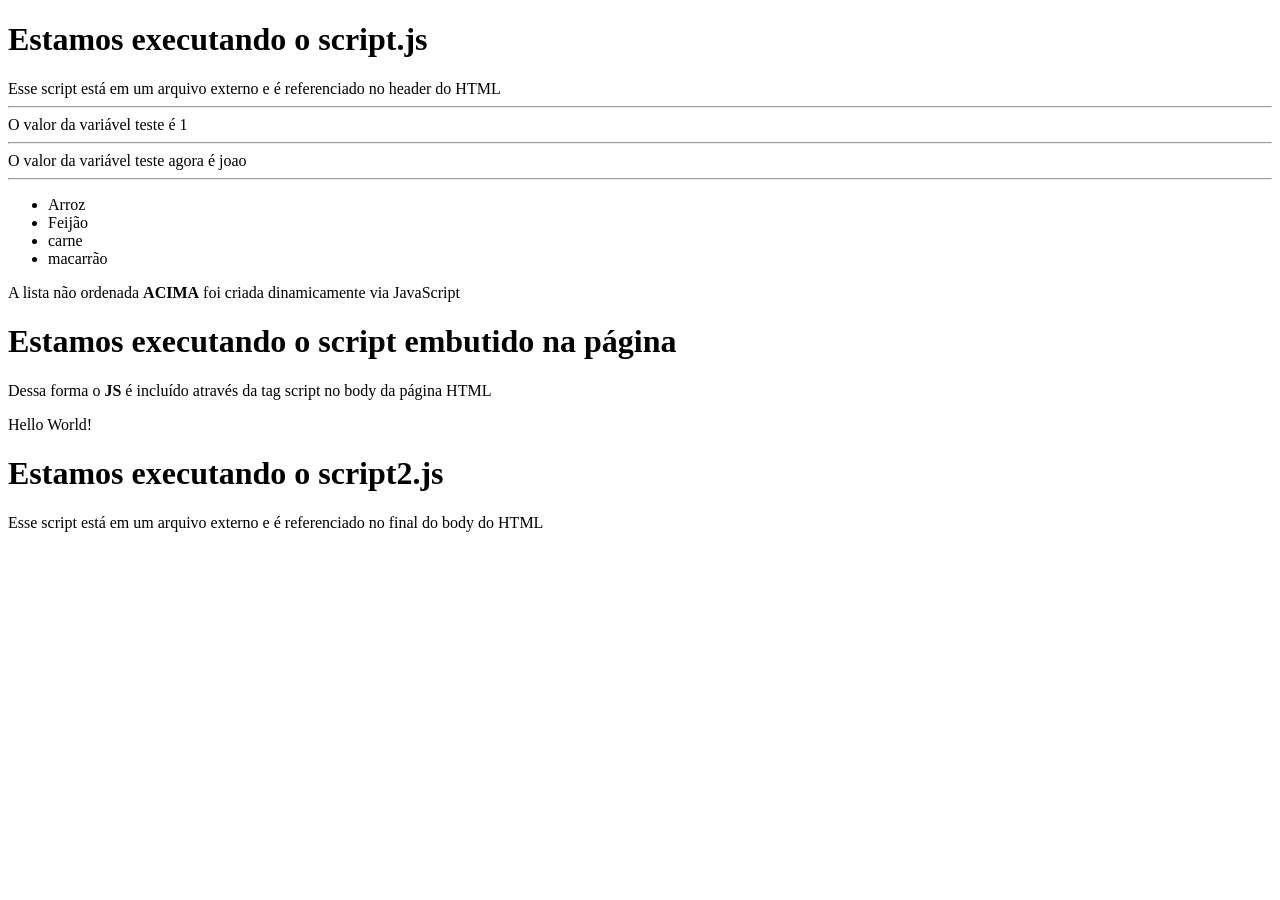
<file: AulaJS.html>
<!DOCTYPE html>
<html lang="pt-br">
<head>
    <meta charset="UTF-8">
    <meta http-equiv="X-UA-Compatible" content="IE=edge">
    <meta name="viewport" content="width=device-width, initial-scale=1.0">
    <title>Particularidades JS</title>
    <script src="js/script.js"></script>
</head>
<body>
    <script>
        document.write("<h1>Estamos executando o script embutido na página</h1>");
        document.write("<p>Dessa forma o <b>JS</b> é incluído através da tag script no body da página HTML</p>");
        document.write("Hello World!")
    </script>
    <script src="js/script2.js"></script>
</body>
</html>
</file>
